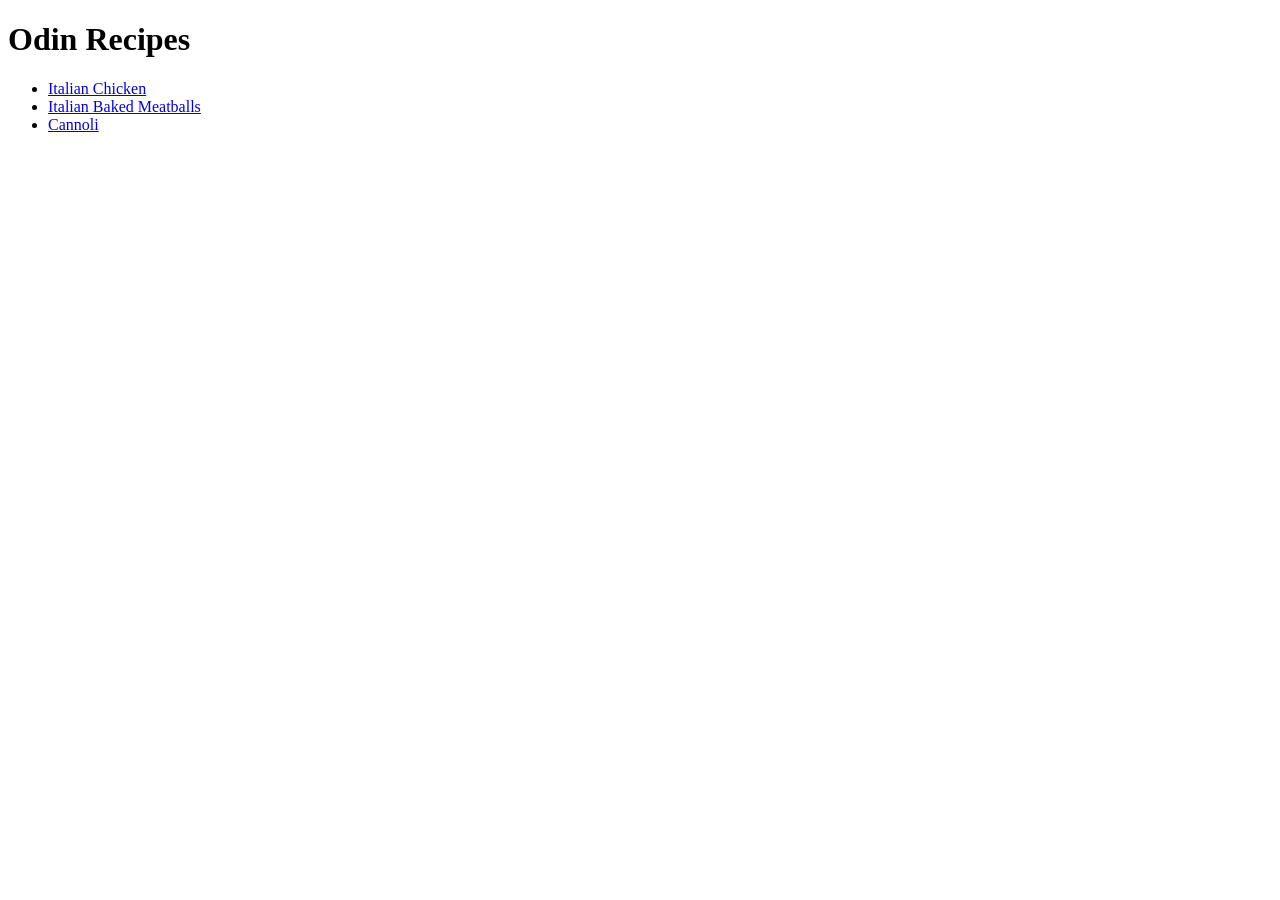
<file: index.html>
<!DOCTYPE html>
<html lang="en">
    <head>
        <meta charset="utf-8">
        <title>Odin Recipes</title>
    </head>

    <body>
        <h1>Odin Recipes</h1>

        <ul>
            <li><a href="recipes/chicken.html">Italian Chicken</a></li>
            <li><a href="recipes/meatballs.html">Italian Baked Meatballs</a></li>
            <li><a href="recipes/cannoli.html">Cannoli</a></li>
        </ul>
        
    </body>
</html>
</file>
